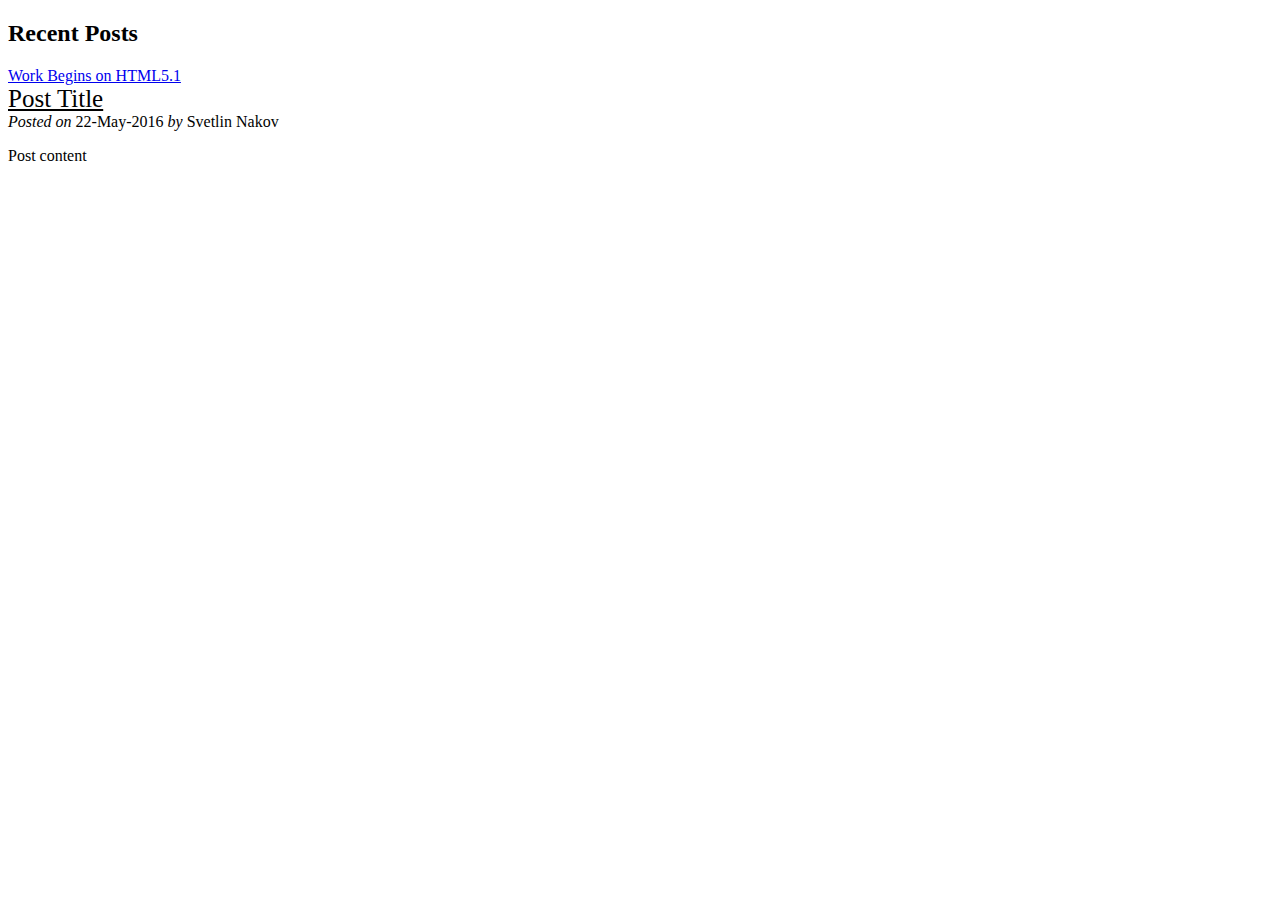
<file: target/classes/templates/index.html>
<!DOCTYPE html>
<html xmlns:th="http://www.thymeleaf.org">
<head th:replace="layout :: site-head">
    <link rel="stylesheet" type="text/css" th:href="@{/css/bootstrap.css}"/>
    <meta charset="UTF-8"/>
    <title>Forum</title>
</head>
<body>
    <header th:replace="layout :: site-header" />
    <aside>
        <h2>Recent Posts</h2>
        <a href="#" th:each="p : ${latest5posts}" th:text="${p.title}" th:href="@{/posts/view/{id}/(id=${p.id})}">Work Begins on HTML5.1</a>
    </aside>
    <main id="posts">
        <article th:each="p : ${mostPopular10Posts}">
            <a href="#" class="title" style="color: #000000; font-size: 25px;" th:text="${p.title}" th:href="@{posts/view/{id}/(id=${p.id})}">Post Title</a>
            <div class="date">
                <i>Posted on</i>
                <span th:text="${#dates.format(p.date, 'dd-MMM-yyyy')}">22-May-2016</span>
                <span th:if="${p.author}" th:remove="tag">
          <i>by</i>
          <span th:text="${p.author.fullName != null ?
                        p.author.fullName : p.author.username}">Svetlin Nakov</span>
        </span>
            </div>
            <p class="content" th:utext="${p.body}">Post content</p>
        </article>
    </main>
    <footer th:replace="layout :: site-footer" />
</body>
</html>
</file>
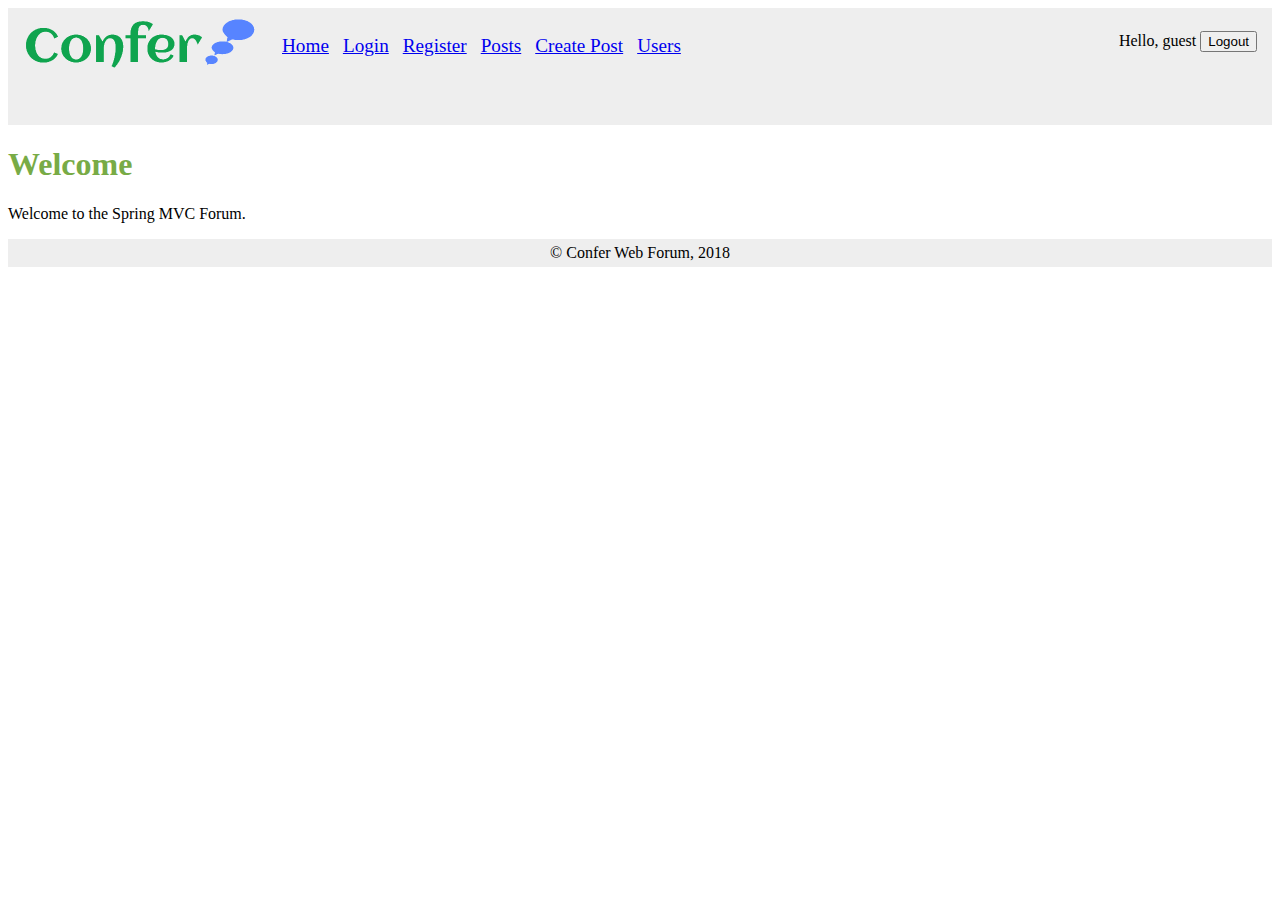
<file: target/classes/templates/layout.html>
<!DOCTYPE html>
<html xmlns:th="http://www.thymeleaf.org">
<head th:fragment="site-head">
    <meta charset="UTF-8"/>
    <link rel="stylesheet" href="../public/css/styles.css" th:href="@{/css/styles.css}"/>
    <link rel="icon" href="../public/img/favicon.ico" th:href="@{/img/favicon.ico}"/>
    <link rel="stylesheet" type="text/css" th:href="@{/css/bootstrap.css}"/>
    <script src="../public/js/jquery-3.3.1.js" th:src="@{/js/jquery-3.3.1.js}"></script>
    <script src="../public/js/forum-scripts.js" th:src="@{/js/forum-scripts.js}"></script>
    <meta th:include="this :: head" th:remove="tag"/>
</head>
<body>
<header th:fragment="site-header" th:remove="tag">
    <header>
        <a href="index.html" th:href="@{/}"><img
                src="../public/img/site-logo.png" th:src="@{/img/site-logo.png}" height="60" /></a>
        <a href="index.html" th:href="@{/}">Home</a>
        <a href="users/login.html" th:href="@{/users/login}">Login</a>
        <a href="users/register.html" th:href="@{/users/register}">Register</a>
        <a href="posts/index.html" th:href="@{/posts}">Posts</a>
        <a href="posts/create.html" th:href="@{/posts/create}">Create Post</a>
        <a href="users/index.html" th:href="@{/users/userlist}">Users</a>
        <div id="logged-in-info">
            <span th:inline="text" id="current-user"></span>
            <script th:inline="javascript">
                /*<![CDATA[*/
                var currentUser = /*[[${#httpServletRequest.remoteUser}]]*/ 'guest';
                var currentUserEmail = document.getElementById("current-user");
                if (currentUser == null) {
                    currentUserEmail.innerHTML = "Hello, guest!";
                } else {
                    currentUserEmail.innerHTML = "Hello, " + currentUser;
                }
                /*]]>*/
            </script>
            <form method="post" th:action="@{/users/logout}">
                <input type="submit" value="Logout"/>
            </form>
        </div>
    </header>

    <ul id="messages" th:with="notifyMessages=${session[T(tech.overpass.conferwebforum.services
          .NotificationServiceImpl).NOTIFY_MSG_SESSION_KEY]}">
        <li th:each="msg : ${notifyMessages}" th:text="${msg.text}"
            th:class="${#strings.toLowerCase(msg.type)}">
        </li>
        <span th:if="${notifyMessages}" th:remove="all" th:text="${session.remove(
          T(tech.overpass.conferwebforum.services.NotificationServiceImpl).NOTIFY_MSG_SESSION_KEY)}"></span>

    </ul>
</header>
<h1>Welcome</h1>
<p>Welcome to the Spring MVC Forum.</p>
<footer th:fragment="site-footer">
    &copy; Confer Web Forum, 2018
</footer>
</body>
</html>
</file>
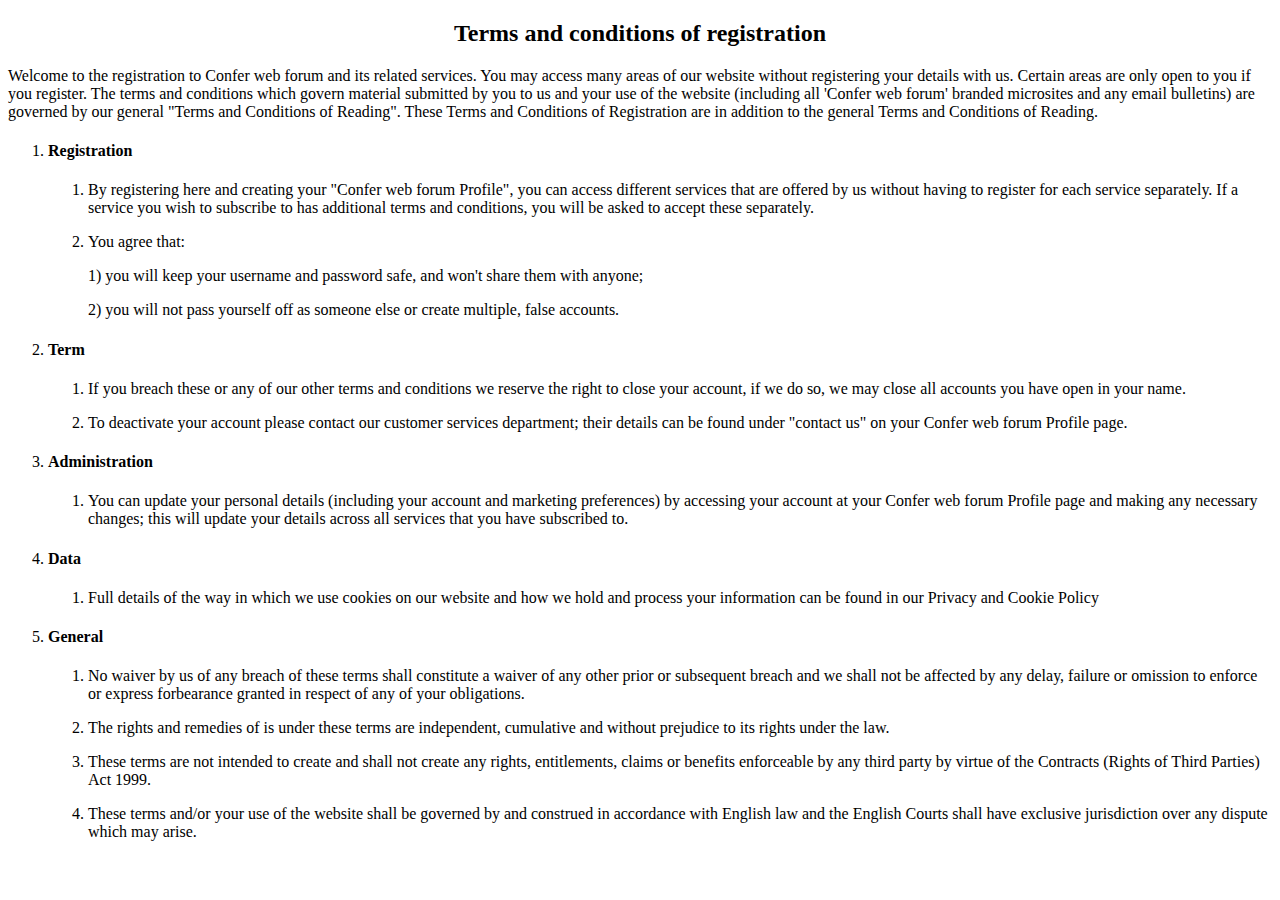
<file: target/classes/templates/registration_terms.html>
<!DOCTYPE html>
<html xmlns:th="http://www.thymeleaf.org">
<head>
    <meta charset="UTF-8"/>
    <link rel="icon" href="../public/img/favicon.ico" th:href="@{/img/favicon.ico}"/>
    <link rel="stylesheet" type="text/css" th:href="@{/css/bootstrap.css}"/>
    <link rel="stylesheet" type="text/css" th:href="@{/css/styles.css}"/>
    <title>Terms and conditions</title>
</head>
<body>
    <h2 style="text-align: center">Terms and conditions of registration</h2>
    <p>Welcome to the registration to Confer web forum and its related services. You may access many areas of our website without registering your details with us. Certain areas are only open to you if you register. The terms and conditions which govern material submitted by you to us and your use of the website (including all 'Confer web forum' branded microsites and any email bulletins) are governed by our general "Terms and Conditions of Reading". These Terms and Conditions of Registration are in addition to the general Terms and Conditions of Reading.</p>
    <ol>
        <li class="registration-section">
            <h4>Registration</h4>
            <ol>
                <li>
                    <p>By registering here and creating your "Confer web forum Profile", you can access different services that are offered by us without having to register for each service separately. If a service you wish to subscribe to has additional terms and conditions, you will be asked to accept these separately.</p>
                </li>
                <li>
                    <p>You agree that:</p>
                    <p>1) you will keep your username and password safe, and won't share them with anyone;</p>
                    <p>2) you will not pass yourself off as someone else or create multiple, false accounts.</p>
                </li>
            </ol>
        </li>
        <li class="term-section">
            <h4>Term</h4>
            <ol>
                <li>
                    <p>If you breach these or any of our other terms and conditions we reserve the right to close your account, if we do so, we may close all accounts you have open in your name.</p>
                </li>
                <li>
                    <p>To deactivate your account please contact our customer services department; their details can be found under "contact us" on your Confer web forum Profile page.</p>
                </li>
            </ol>
        </li>
        <li class="administration-section">
            <h4>Administration</h4>
            <ol>
                <li>
                    <p>You can update your personal details (including your account and marketing preferences) by accessing your account at your Confer web forum Profile page and making any necessary changes; this will update your details across all services that you have subscribed to.</p>
                </li>
            </ol>
        </li>
        <li class="data-section">
            <h4>Data</h4>
            <ol>
                <li>
                    <p>Full details of the way in which we use cookies on our website and how we hold and process your information can be found in our Privacy and Cookie Policy</p>
                </li>
            </ol>
        </li>
        <li class="general-section">
            <h4>General</h4>
            <ol>
                <li>
                    <p>No waiver by us of any breach of these terms shall constitute a waiver of any other prior or subsequent breach and we shall not be affected by any delay, failure or omission to enforce or express forbearance granted in respect of any of your obligations.</p>
                </li>
                <li>
                    <p>The rights and remedies of is under these terms are independent, cumulative and without prejudice to its rights under the law.</p>
                </li>
                <li>
                    <p>These terms are not intended to create and shall not create any rights, entitlements, claims or benefits enforceable by any third party by virtue of the Contracts (Rights of Third Parties) Act 1999.</p>
                </li>
                <li>
                    <p>These terms and/or your use of the website shall be governed by and construed in accordance with English law and the English Courts shall have exclusive jurisdiction over any dispute which may arise.</p>
                </li>
            </ol>
        </li>
    </ol>

    <footer th:replace="layout :: site-footer"/>

</body>
</html>
</file>
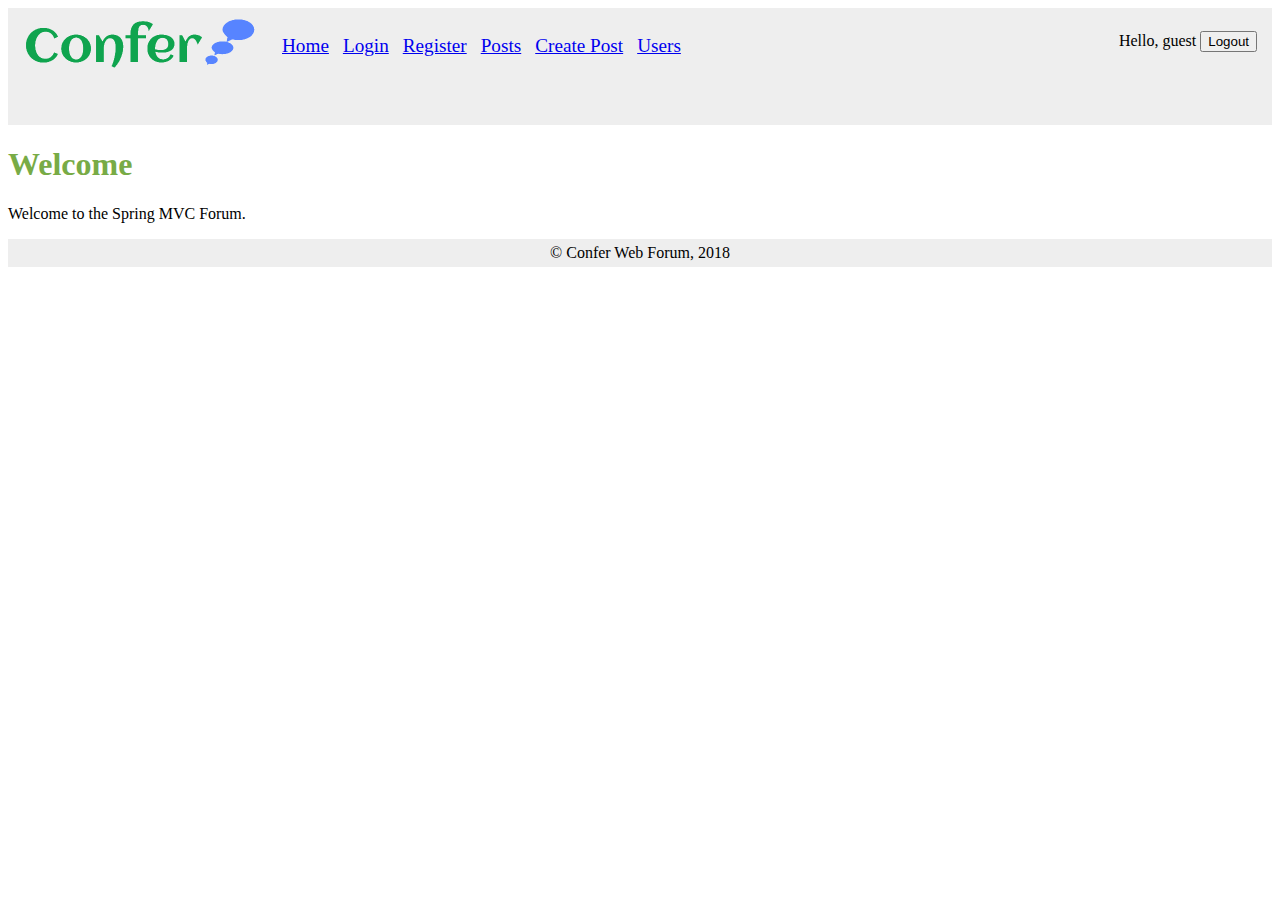
<file: src/main/resources/templates/layout.html>
<!DOCTYPE html>
<html xmlns:th="http://www.thymeleaf.org">
<head th:fragment="site-head">
    <meta charset="UTF-8"/>
    <link rel="stylesheet" href="../public/css/styles.css" th:href="@{/css/styles.css}"/>
    <link rel="icon" href="../public/img/favicon.ico" th:href="@{/img/favicon.ico}"/>
    <link rel="stylesheet" type="text/css" th:href="@{/css/bootstrap.css}"/>
    <script src="../public/js/jquery-3.3.1.js" th:src="@{/js/jquery-3.3.1.js}"></script>
    <script src="../public/js/forum-scripts.js" th:src="@{/js/forum-scripts.js}"></script>
    <meta th:include="this :: head" th:remove="tag"/>
</head>
<body>
<header th:fragment="site-header" th:remove="tag">
    <header>
        <a href="index.html" th:href="@{/}"><img
                src="../public/img/site-logo.png" th:src="@{/img/site-logo.png}" height="60" /></a>
        <a href="index.html" th:href="@{/}">Home</a>
        <a href="users/login.html" th:href="@{/users/login}">Login</a>
        <a href="users/register.html" th:href="@{/users/register}">Register</a>
        <a href="posts/index.html" th:href="@{/posts}">Posts</a>
        <a href="posts/create.html" th:href="@{/posts/create}">Create Post</a>
        <a href="users/index.html" th:href="@{/users/userlist}">Users</a>
        <div id="logged-in-info">
            <span th:inline="text" id="current-user"></span>
            <script th:inline="javascript">
                /*<![CDATA[*/
                var currentUser = /*[[${#httpServletRequest.remoteUser}]]*/ 'guest';
                var currentUserEmail = document.getElementById("current-user");
                if (currentUser == null) {
                    currentUserEmail.innerHTML = "Hello, guest!";
                } else {
                    currentUserEmail.innerHTML = "Hello, " + currentUser;
                }
                /*]]>*/
            </script>
            <form method="post" th:action="@{/users/logout}">
                <input type="submit" value="Logout"/>
            </form>
        </div>
    </header>

    <ul id="messages" th:with="notifyMessages=${session[T(tech.overpass.conferwebforum.service
          .NotificationServiceImpl).NOTIFY_MSG_SESSION_KEY]}">
        <li th:each="msg : ${notifyMessages}" th:text="${msg.text}"
            th:class="${#strings.toLowerCase(msg.type)}">
        </li>
        <span th:if="${notifyMessages}" th:remove="all" th:text="${session.remove(
          T(tech.overpass.conferwebforum.service.NotificationServiceImpl).NOTIFY_MSG_SESSION_KEY)}"></span>

    </ul>
</header>
<h1>Welcome</h1>
<p>Welcome to the Spring MVC Forum.</p>
<footer th:fragment="site-footer">
    &copy; Confer Web Forum, 2018
</footer>
</body>
</html>
</file>
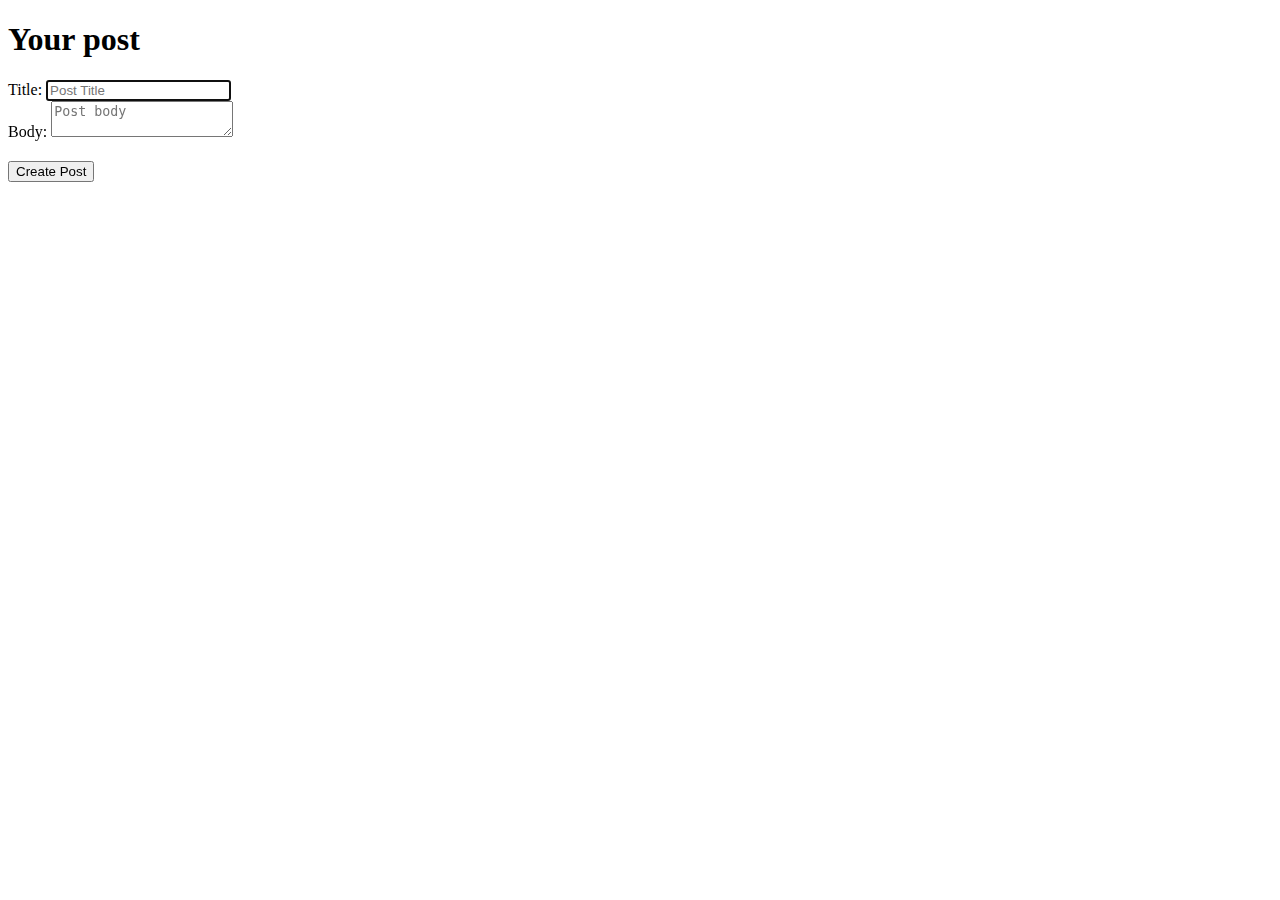
<file: target/classes/templates/posts/create.html>
<!DOCTYPE html>
<html xmlns:th="http://www.thymeleaf.org">
<head>
    <meta charset="utf-8"/>
    <meta http-equiv="X-UA-Compatible" content="IE=edge"/>
    <meta name="viewport" content="width=device-width, initial-scale=1"/>
    <link rel="icon" href="../../public/img/favicon.ico" th:href="@{/img/favicon.ico}"/>
    <link rel="stylesheet" type="text/css" th:href="@{/css/bootstrap.css}"/>
    <link rel="stylesheet" type="text/css" th:href="@{/css/styles.css}"/>
    <title>Create post</title>
    <script src="../../public/js/forum-scripts.js" th:src="@{/js/forum-scripts.js}"></script>
    <script src='https://www.google.com/recaptcha/api.js'></script>
</head>
<body>

<header th:replace="layout :: site-header"></header>

<div class="container">

    <div class="row">
        <div class="col-md-6 col-md-offset-3">
            <h1>Your post</h1>
            <form th:action="@{/posts/create/new}" method="post">
                <div class="form-group">
                    <label for="postTitle">Title</label>:
                    <input type="text"
                           id="postTitle"
                           name="postTitle"
                           class="form-control"
                           autofocus="autofocus"
                           placeholder="Post Title"/>
                </div>
                <div class="form-group">
                    <label for="postBody">Body</label>:
                    <textarea type="text"
                              id="postBody"
                              name="postBody"
                              class="form-control"
                              placeholder="Post body"></textarea>
                </div>
                <div class="g-recaptcha" th:attr="data-sitekey=${@recaptchaConfig.getSite()}"
                     style="margin-top: 20px; margin-bottom: 20px">
                </div>
                <div class="form-group">
                    <div class="row">
                        <div class="col-sm-6 col-sm-offset-3">
                            <input type="submit"
                                   name="create-post"
                                   id="create-post"
                                   class="form-control btn btn-info"
                                   value="Create Post"/>
                        </div>
                    </div>
                </div>
            </form>
        </div>
    </div>


</div>

<footer th:replace="layout :: site-footer"></footer>

<script type="text/javascript" th:src="@{/js/jquery-3.3.1.js/}"></script>
<script type="text/javascript" th:src="@{/js/bootstrap.js}"></script>

</body>
</html>
</file>
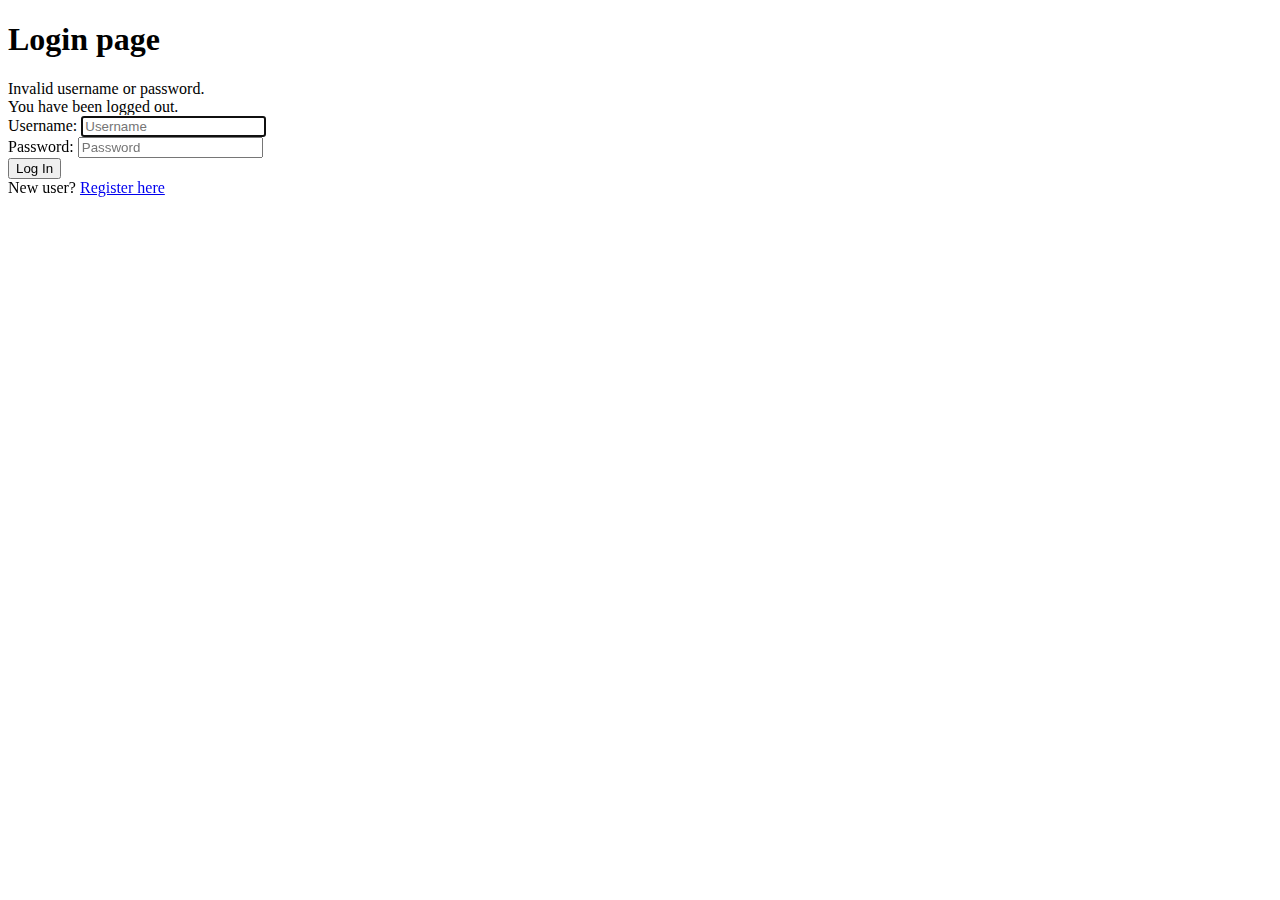
<file: target/classes/templates/users/login.html>
<!DOCTYPE html>
<html xmlns:th="http://www.thymeleaf.org">
<head>
    <meta charset="utf-8"/>
    <meta http-equiv="X-UA-Compatible" content="IE=edge"/>
    <meta name="viewport" content="width=device-width, initial-scale=1"/>
    <link rel="icon" href="../../public/img/favicon.ico" th:href="@{/img/favicon.ico}"/>
    <link rel="stylesheet" type="text/css" th:href="@{/css/bootstrap.css}"/>
    <link rel="stylesheet" type="text/css" th:href="@{/css/styles.css}"/>
    <title>Sign in</title>
    <script src="../../public/js/forum-scripts.js" th:src="@{/js/forum-scripts.js}"></script>
</head>
<body>

<header th:replace="layout :: site-header"></header>

<div class="container">

    <div class="row">
        <div class="col-md-6 col-md-offset-3">
            <h1>Login page</h1>
            <form th:action="@{/users/login}" method="post">
                <div th:if="${param.error}">
                    <div class="alert alert-danger">
                        Invalid username or password.
                    </div>
                </div>
                <div th:if="${param.logout}">
                    <div class="alert alert-info">
                        You have been logged out.
                    </div>
                </div>
                <div class="form-group">
                    <label for="username">Username</label>:
                    <input type="text"
                           id="username"
                           name="username"
                           class="form-control"
                           autofocus="autofocus"
                           placeholder="Username"/>
                </div>
                <div class="form-group">
                    <label for="password">Password</label>:
                    <input type="password"
                           id="password"
                           name="password"
                           class="form-control"
                           placeholder="Password"/>
                </div>
                <div class="form-group">
                    <div class="row">
                        <div class="col-sm-6 col-sm-offset-3">
                            <input type="submit"
                                   name="login-submit"
                                   id="login-submit"
                                   class="form-control btn btn-info"
                                   value="Log In"/>
                        </div>
                    </div>
                </div>
                <div class="form-group">
                    <span>New user? <a href="/" th:href="@{/users/register}">Register here</a></span>
                </div>
            </form>
        </div>
    </div>


</div>

<footer th:replace="layout :: site-footer"/>

<script type="text/javascript" th:src="@{/js/jquery-3.3.1.js/}"></script>
<script type="text/javascript" th:src="@{/js/bootstrap.js}"></script>

</body>
</html>
</file>
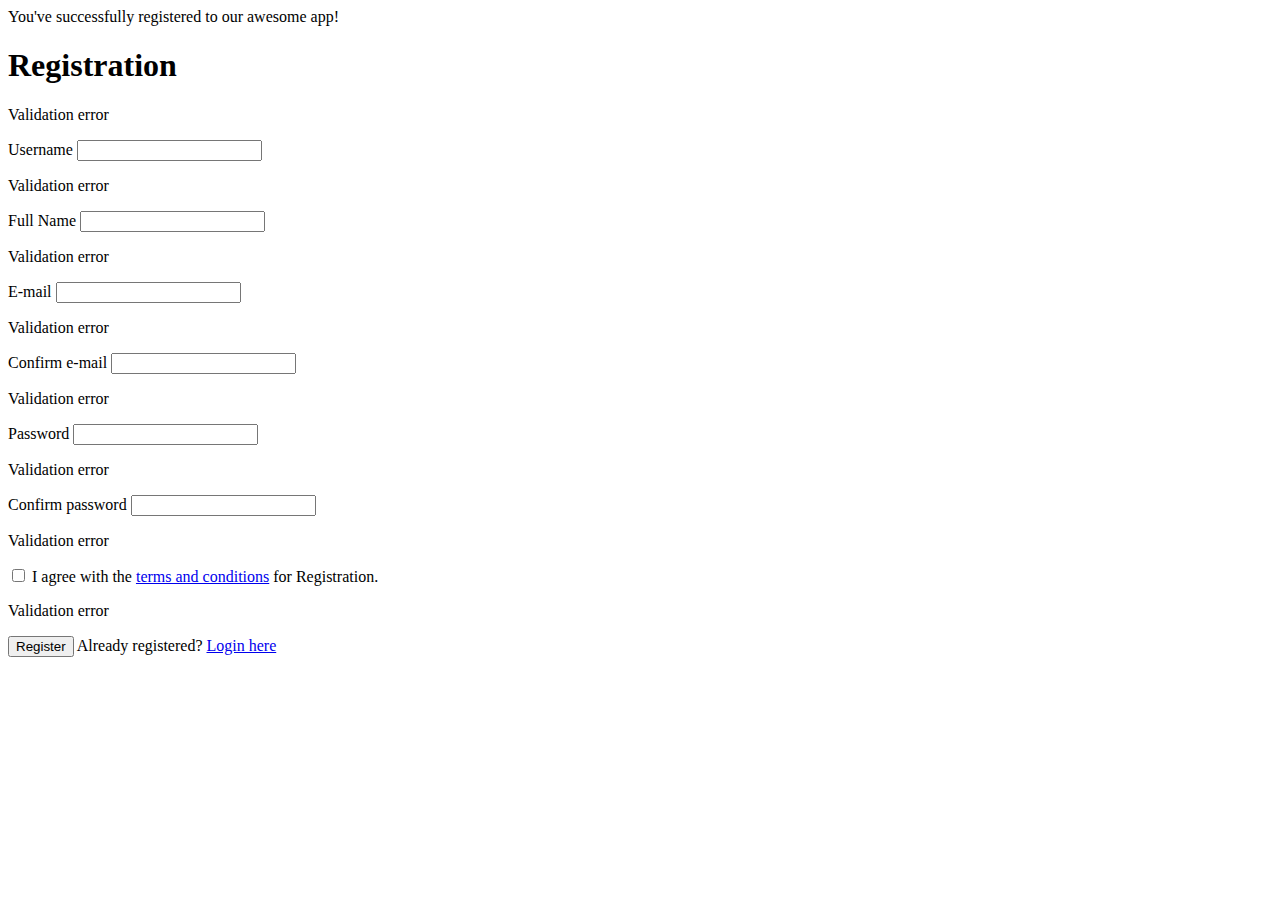
<file: target/classes/templates/users/register.html>
<!DOCTYPE html>
<html xmlns:th="http://www.thymeleaf.org">
<head>
    <meta charset="utf-8"/>
    <meta http-equiv="X-UA-Compatible" content="IE=edge"/>
    <meta name="viewport" content="width=device-width, initial-scale=1"/>
    <link rel="icon" href="../../public/img/favicon.ico" th:href="@{/img/favicon.ico}"/>
    <link rel="stylesheet" type="text/css" th:href="@{/css/bootstrap.css}"/>
    <link rel="stylesheet" type="text/css" th:href="@{/css/styles.css}"/>
    <title>Registration</title>
    <script src="../../public/js/forum-scripts.js" th:src="@{/js/forum-scripts.js}"></script>
</head>
<body>

<header th:replace="layout :: site-header"></header>

<div class="container">
    <div class="row">
        <div class="col-md-6 col-md-offset-3">

            <div th:if="${param.success}">
                <div class="alert alert-info">
                    You've successfully registered to our awesome app!
                </div>
            </div>

            <h1>Registration</h1>
            <form th:action="@{/users/register}" th:object="${user}" method="post">

                <p class="error-message"
                   th:if="${#fields.hasGlobalErrors()}"
                   th:each="error : ${#fields.errors('global')}"
                   th:text="${error}">Validation error</p>

                <div class="form-group"
                     th:classappend="${#fields.hasErrors('username')}? 'has-error':''">
                    <label for="username" class="control-label">Username</label>
                    <input id="username"
                           class="form-control"
                           th:field="*{username}"/>
                    <p class="error-message"
                       th:each="error: ${#fields.errors('username')}"
                       th:text="${error}">Validation error</p>
                </div>
                <div class="form-group"
                     th:classappend="${#fields.hasErrors('fullName')}? 'has-error':''">
                    <label for="fullName" class="control-label">Full Name</label>
                    <input id="fullName"
                           class="form-control"
                           th:field="*{fullName}"/>
                    <p class="error-message"
                       th:each="error : ${#fields.errors('fullName')}"
                       th:text="${error}">Validation error</p>
                </div>
                <div class="form-group"
                     th:classappend="${#fields.hasErrors('email')}? 'has-error':''">
                    <label for="email" class="control-label">E-mail</label>
                    <input id="email"
                           class="form-control"
                           th:field="*{email}"/>
                    <p class="error-message"
                       th:each="error : ${#fields.errors('email')}"
                       th:text="${error}">Validation error</p>
                </div>
                <div class="form-group"
                     th:classappend="${#fields.hasErrors('confirmEmail')}? 'has-error':''">
                    <label for="confirmEmail" class="control-label">Confirm e-mail</label>
                    <input id="confirmEmail"
                           class="form-control"
                           th:field="*{confirmEmail}"/>
                    <p class="error-message"
                       th:each="error : ${#fields.errors('confirmEmail')}"
                       th:text="${error}">Validation error</p>
                </div>
                <div class="form-group"
                     th:classappend="${#fields.hasErrors('password')}? 'has-error':''">
                    <label for="password" class="control-label">Password</label>
                    <input id="password"
                           class="form-control"
                           type="password"
                           th:field="*{password}"/>
                    <p class="error-message"
                       th:each="error : ${#fields.errors('password')}"
                       th:text="${error}">Validation error</p>
                </div>
                <div class="form-group"
                     th:classappend="${#fields.hasErrors('confirmPassword')}? 'has-error':''">
                    <label for="confirmPassword" class="control-label">Confirm password</label>
                    <input id="confirmPassword"
                           class="form-control"
                           type="password"
                           th:field="*{confirmPassword}"/>
                    <p class="error-message"
                       th:each="error : ${#fields.errors('confirmPassword')}"
                       th:text="${error}">Validation error</p>
                </div>
                <div class="form-group"
                     th:classappend="${#fields.hasErrors('terms')}? 'has-error':''">
                    <input id="terms"
                           type="checkbox"
                           th:field="*{terms}"/>
                    <label class="control-label" for="terms">
                        I agree with the <a href="#" th:href="@{/../registration_terms}">terms and conditions</a> for
                        Registration.
                    </label>
                    <p class="error-message"
                       th:each="error : ${#fields.errors('terms')}"
                       th:text="${error}">Validation error</p>
                </div>
                <div class="form-group">
                    <button type="submit" class="btn btn-success">Register</button>
                    <span>Already registered? <a href="/" th:href="@{/users/login}">Login here</a></span>
                </div>
            </form>
        </div>
    </div>
</div>

<footer th:replace="layout :: site-footer"/>

<script type="text/javascript" th:src="@{/js/jquery-3.3.1.js/}"></script>
<script type="text/javascript" th:src="@{/js/bootstrap.js}"></script>

</body>
</html>
</file>
